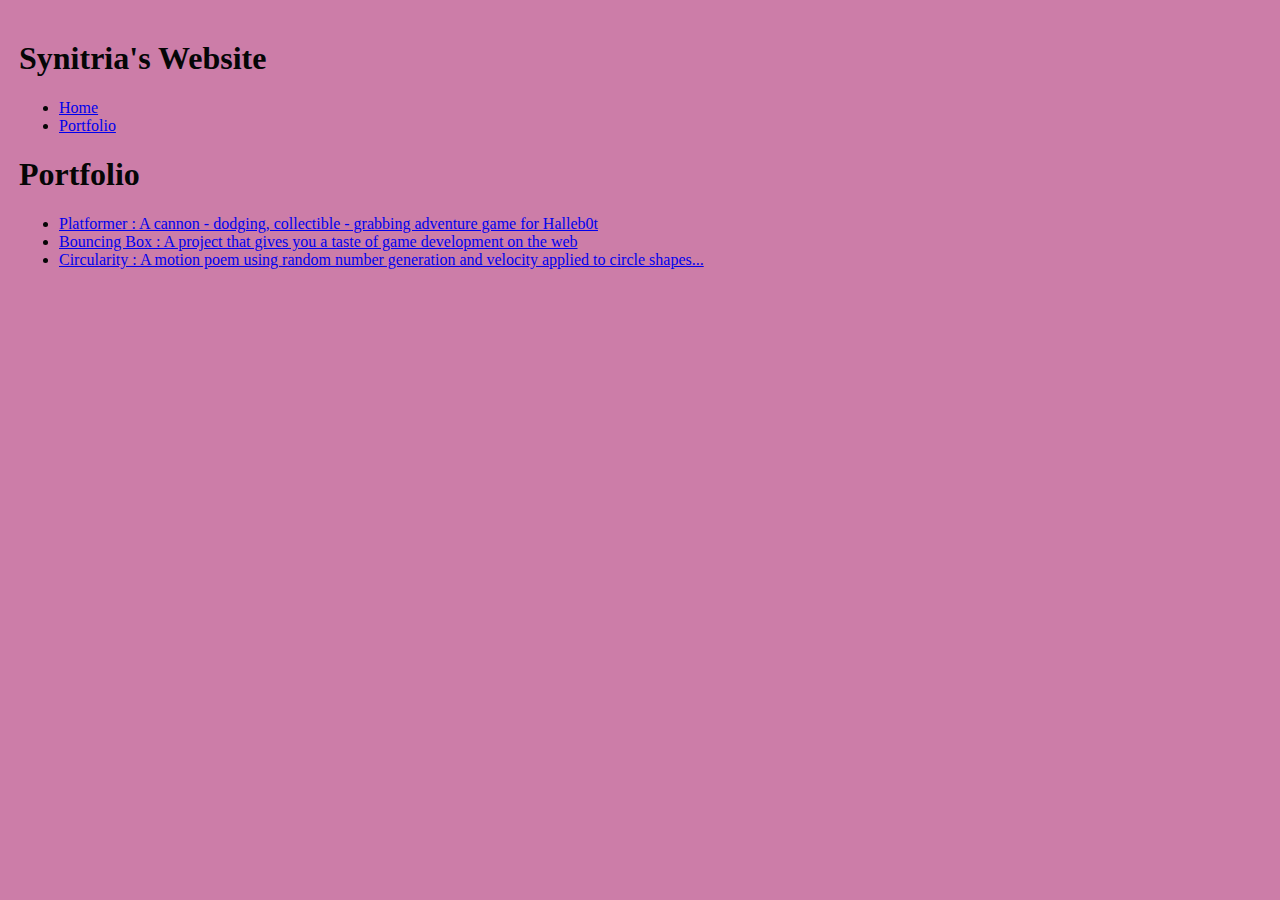
<file: portfolio.html>
<!DOCTYPE HTML>
<html>
<head>
<title>Synitria's Website</title>
<link rel="stylesheet" href="style.css">
</head>
<body>
<div id="all-contents">
<nav>
<h1>Synitria's Website</h1>
<ul id="nav-ul">
<li class="nav-li">
<a class="nav-a" href="index.html">Home</a>
</li>
<li class="nav-li">
<a class="nav-a" href="portfolio.html">Portfolio</a>
</li>
</ul>
</nav>
<main>
<div class="content">
<h1>Portfolio</h1>
<ul id="portfolio">
<li><a href="projects/platformer/">Platformer : A cannon - dodging, collectible - grabbing adventure game for Halleb0t</a></li>
<li><a href="projects/bouncing-box/">Bouncing Box : A project that gives you a taste of game development on the web </a></li>
<li><a href="projects/circularity/">Circularity : A motion poem using random number generation and velocity applied to circle shapes...</a></li>

</ul>
</div>
</main>

</div>
</body>
</html>
</file>
<file: style.css>
body{
    background: rgb(204, 125, 168);
    color: rgb(5, 6, 6);
    padding: 11px;
    font-family:'Times New Roman', Times, serif


}

#all-contents
</file>
